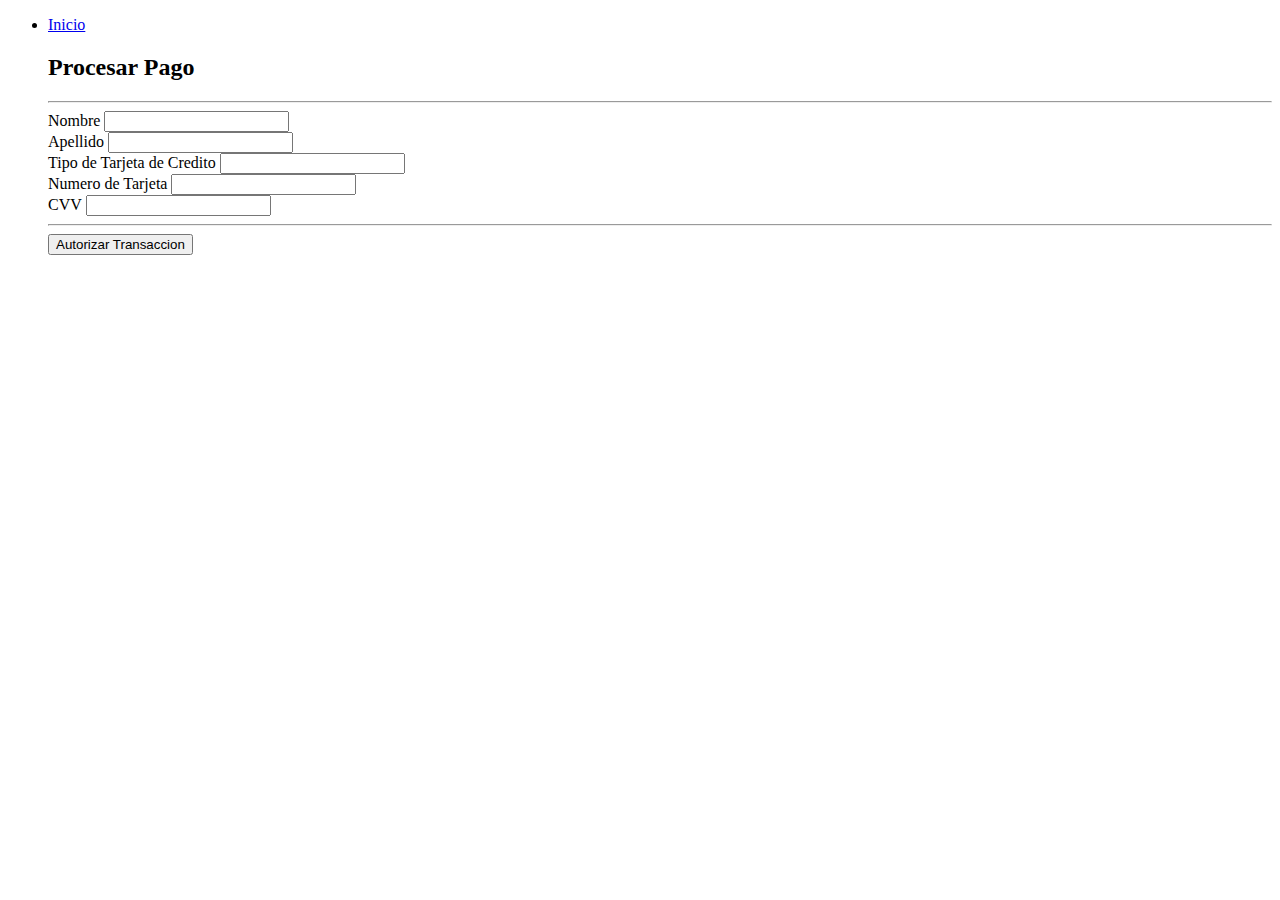
<file: Procesar Pago.html>
<!DOCTYPE html>
<html lang="en">
<head>
    <meta charset="UTF-8">
    <meta name="viewport" content="width=device-width, initial-scale=1.0">
    <title>Formulario</title>
    <link href="https://cdn.jsdelivr.net/npm/bootstrap@5.3.2/dist/css/bootstrap.min.css" rel="stylesheet"
    integrity="sha384-T3c6CoIi6uLrA9TneNEoa7RxnatzjcDSCmG1MXxSR1GAsXEV/Dwwykc2MPK8M2HN" crossorigin="anonymous">
</head>
<body>
  <div class="header-navegacion">
    <ul>
      <li>
        <a href="index.html"> Inicio</a>
      </li>
  </nav>
    <div class="container">
        <h2>Procesar Pago</h2>
        <hr>
        <div class="mb-3">
            <label for="nombre" class="form-label">Nombre</label>
            <input type="text" class="form-control" id="Nombre"/>
          </div>
        <div class="mb-3">
            <label for="apellido" class="form-label">Apellido</label>
            <input type="text" class="form-control" id="Apellido"/>
          </div>
        <div class="mb-3">
            <label for="Tarjeta" class="form-label">Tipo de Tarjeta de Credito</label>
            <input type="text" class="form-control" id="TC"/>
          </div>
          <div class="mb-3">
            <label for="Numero de Tarjeta" class="form-label">Numero de Tarjeta</label>
            <input type="text" class="form-control" id="Numero"/>
          </div>  
        <div class="mb-3">
            <label for="CVV" class="form-label">CVV</label>
            <input type="text" class="form-control" id="CVV"/>
          </div>    
          <hr>
          <button id="imprimir" class="btn btn-primary btn-lg">Autorizar Transaccion</button>
    </div>
    </body>
    <script src="assets/JS/Procesar Pago.js"></script>
</html>
</file>
